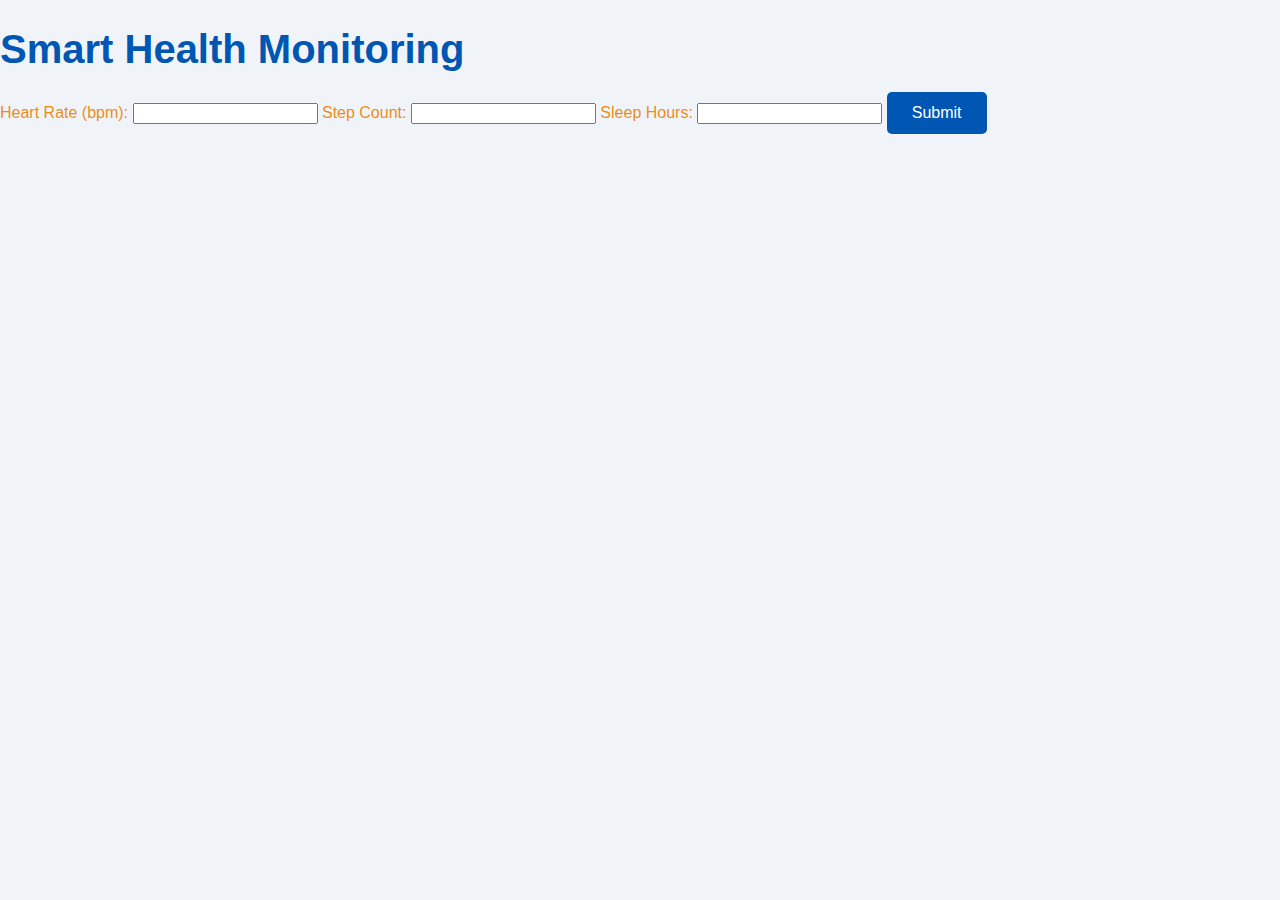
<file: index.html>
<!DOCTYPE html>
<html lang="en">
<head>
    <meta charset="UTF-8">
    <meta name="viewport" content="width=device-width, initial-scale=1.0">
    <title>Smart Health Monitoring App</title>
    <link rel="stylesheet" href="styles.css">
</head>
<body>
    
    <div class="container">
        <h1>Smart Health Monitoring</h1>
        <form id="health-form">
            <label for="heart-rate">Heart Rate (bpm):</label>
            <input type="number" id="heart-rate" required>

            <label for="step-count">Step Count:</label>
            <input type="number" id="step-count" required>

            <label for="sleep-hours">Sleep Hours:</label>
            <input type="number" id="sleep-hours" required>

            <button type="submit">Submit</button>
        </form>
    </div>
    



    <script src="script.js"></script>
</body>
</html>
</file>
<file: styles.css>
body {
    background-image: url(https://img.freepik.com/free-vector/neon-style-red-heartbeat-dark-grid-background_78370-2342.jpg);
    font-family: 'Arial', sans-serif; /* Clean sans-serif font */
    background-color: #f0f4f8; /* Light gray-blue background */
    color: #eb8507f1; /* Dark gray text for contrast */
    margin: 0;
    padding: 0;
}

.summary-container {
    max-width: 900px;
    margin: 50px auto;
    padding: 20px;
    background-color: #ffffff; /* White background for content */
    border: 1px solid #ddd; /* Light gray border */
    border-radius: 8px; /* Rounded corners */
    box-shadow: 0 4px 12px rgba(0, 0, 0, 0.379); /* Subtle shadow */
    text-align: center;
}

h1 {
    font-size: 2.5em; /* Larger title size */
    margin-bottom: 20px;
    color: #0056b3; /* Deep blue for titles */
}

p {
    font-size: 1.2em; /* Increased font size for readability */
    margin: 15px 0;
}

.chart-container {
    margin: 20px 0;
}

button {
    background-color: #0056b3; /* Deep blue button */
    color: white;
    border: none;
    padding: 12px 25px;
    cursor: pointer;
    border-radius: 5px;
    font-size: 16px;
    transition: background-color 0.3s, transform 0.3s; /* Smooth transitions */
}

button:hover {
    background-color: #004494; /* Darker blue on hover */
    transform: scale(1.05); /* Slight scale effect */
}
</file>
